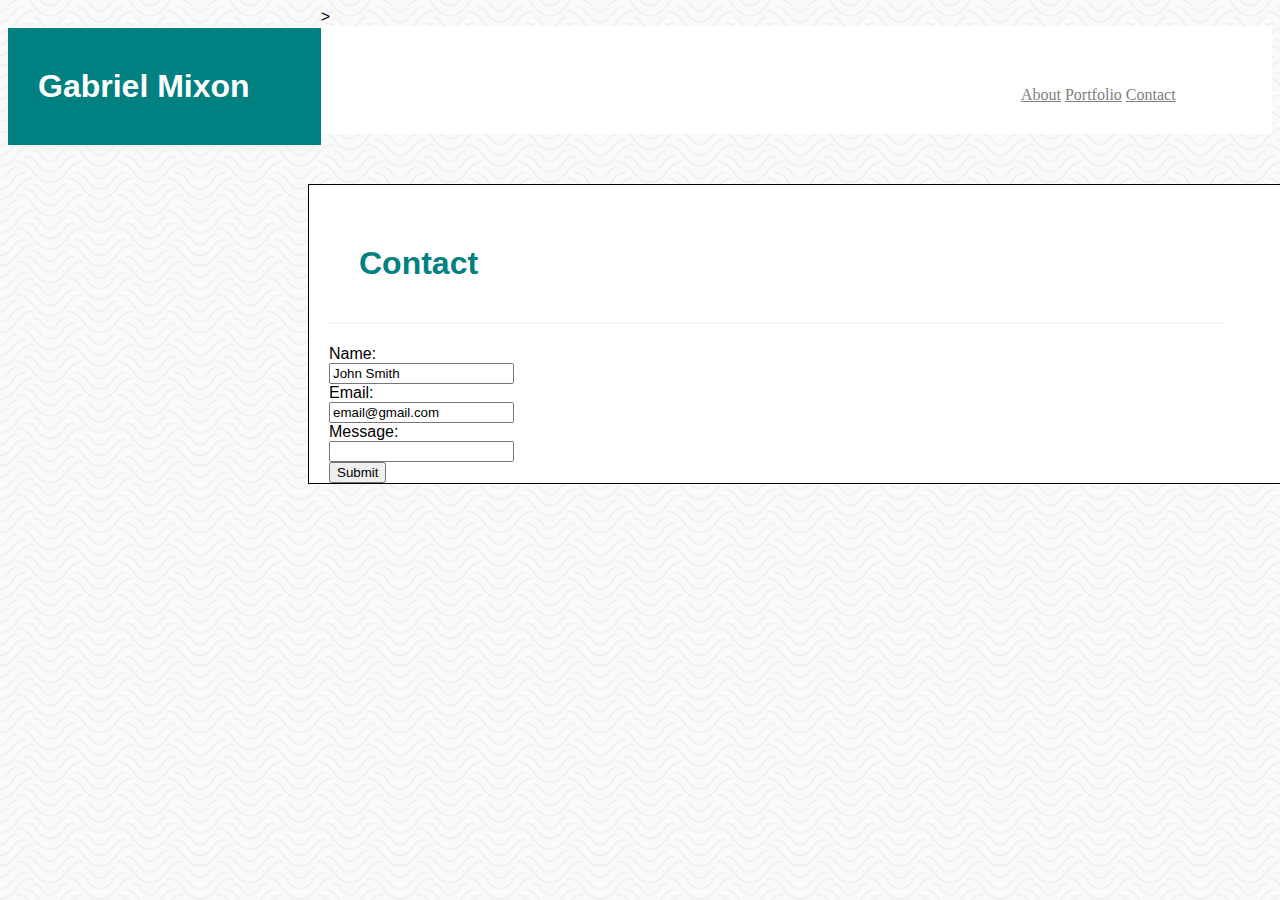
<file: contact.html>
<!DOCTYPE html>
<html lang="en-us">
<head>
    <meta charset="UTF-8">
    <title>Homework 1</title>
    <link rel="stylesheet" type="text/css" href="contact.css">
</head>

<body>
    <div>
     <section class=top>>
            <h1 id=name>Gabriel Mixon</h1>
        <header>
        <nav>
                <a href="homework1.html">About</a>
                <a href="portfolio.html">Portfolio</a>
                <a href="contact.html">Contact</a>
        </nav>
        </header>
    </section>
    </div>

   <div>
    <container class="ctnr">
        <div class="center">
        <h1 id=am>Contact</h1>
        <form>
           Name:<br>
           <input type="text" name="Name" value="John Smith"><br>
           Email:<br>
           <input type="text" name="Email" value="email@gmail.com"><br>
           Message:<br>
           <input type="text" name="Message" value=""><br>
           <input type="submit" value="Submit"> 
        </form>
    </div>
    </container>
</div>

<div>
    <footer>

    </footer>
</div>
</body>

</html>
</file>
<file: contact.css>
header{
    text-align: right;
    color: lightgrey;
    background: white;
    width:100%;
    font-family: 'Georgia', Times, "Times New Roman", serif;
     
}

h1{
    float: left;
    width: 20%;
    color: white;
    background: teal;
    padding: 40px 30px 40px 30px;
    margin-top: 20px;
    
}

#am{
    color: teal;
    background: white;
    text-align: left;
    width: 87%;
    border-bottom: 2px solid whitesmoke;
   
}

nav{
    width:90%;
    margin-bottom: 50px;
    padding: 60px 30px 30px 30px;
    background-color:white;
    color:grey;
    text-align:right;   
}
body{
    background-image:url("papyrus.png");
    font-family:'Arial', 'Helvetica Neue', Helvetica, sans-serif;
}


.center{
   display: inline-block;
   background-color: white;
   border:1px;
border-style:solid;
border-color:black;
padding-left:20px;
text-align: center;
background-color: white;
margin-left:300px;
width:960px;
   
}
img{
    float:left;
    
}

a{
    color:grey;
}

.top{
    display:inline;
}
footer{
    color:#333;
}
form{
    float:left;
    width:90%;
    text-align:left;
}
.Name{
    Border: 70px 10px 70px 10px;
    border-style:solid;
    border-color:black;
    padding:5px;
    color:grey;
}
</file>
